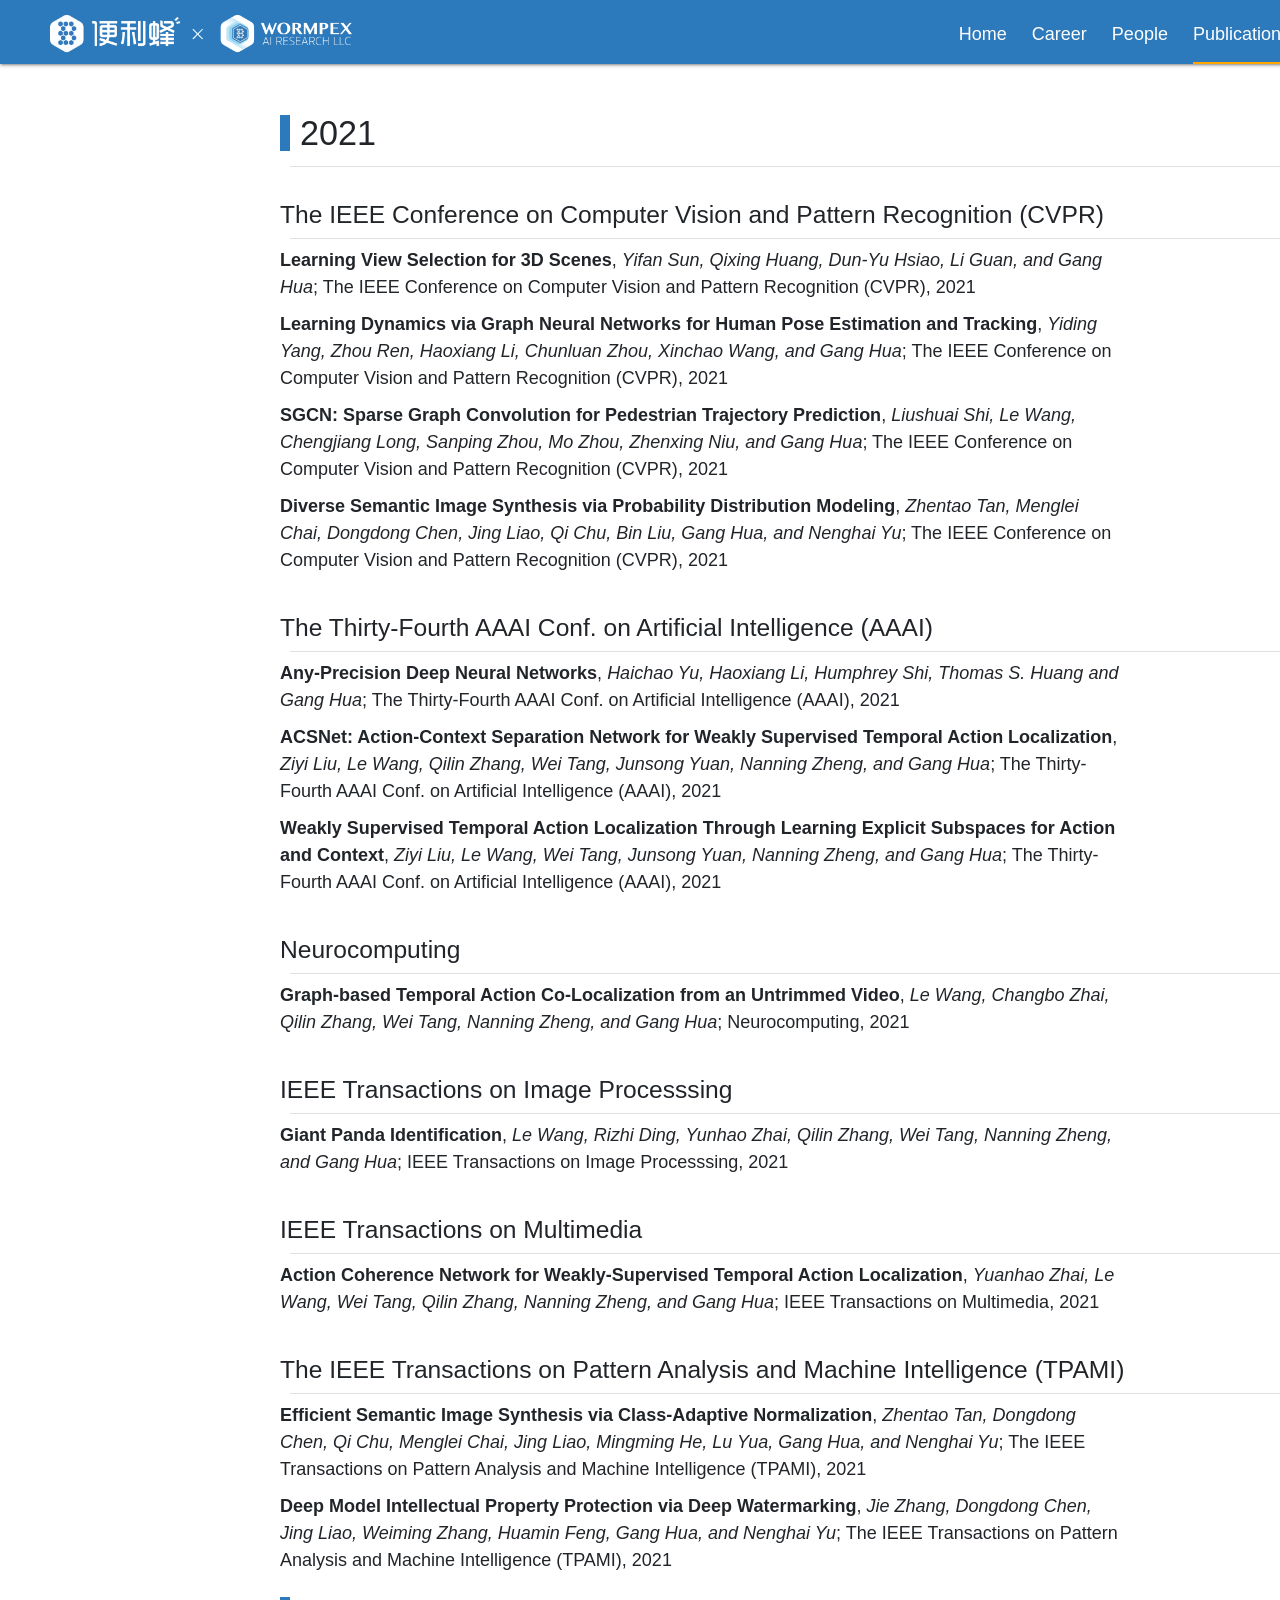
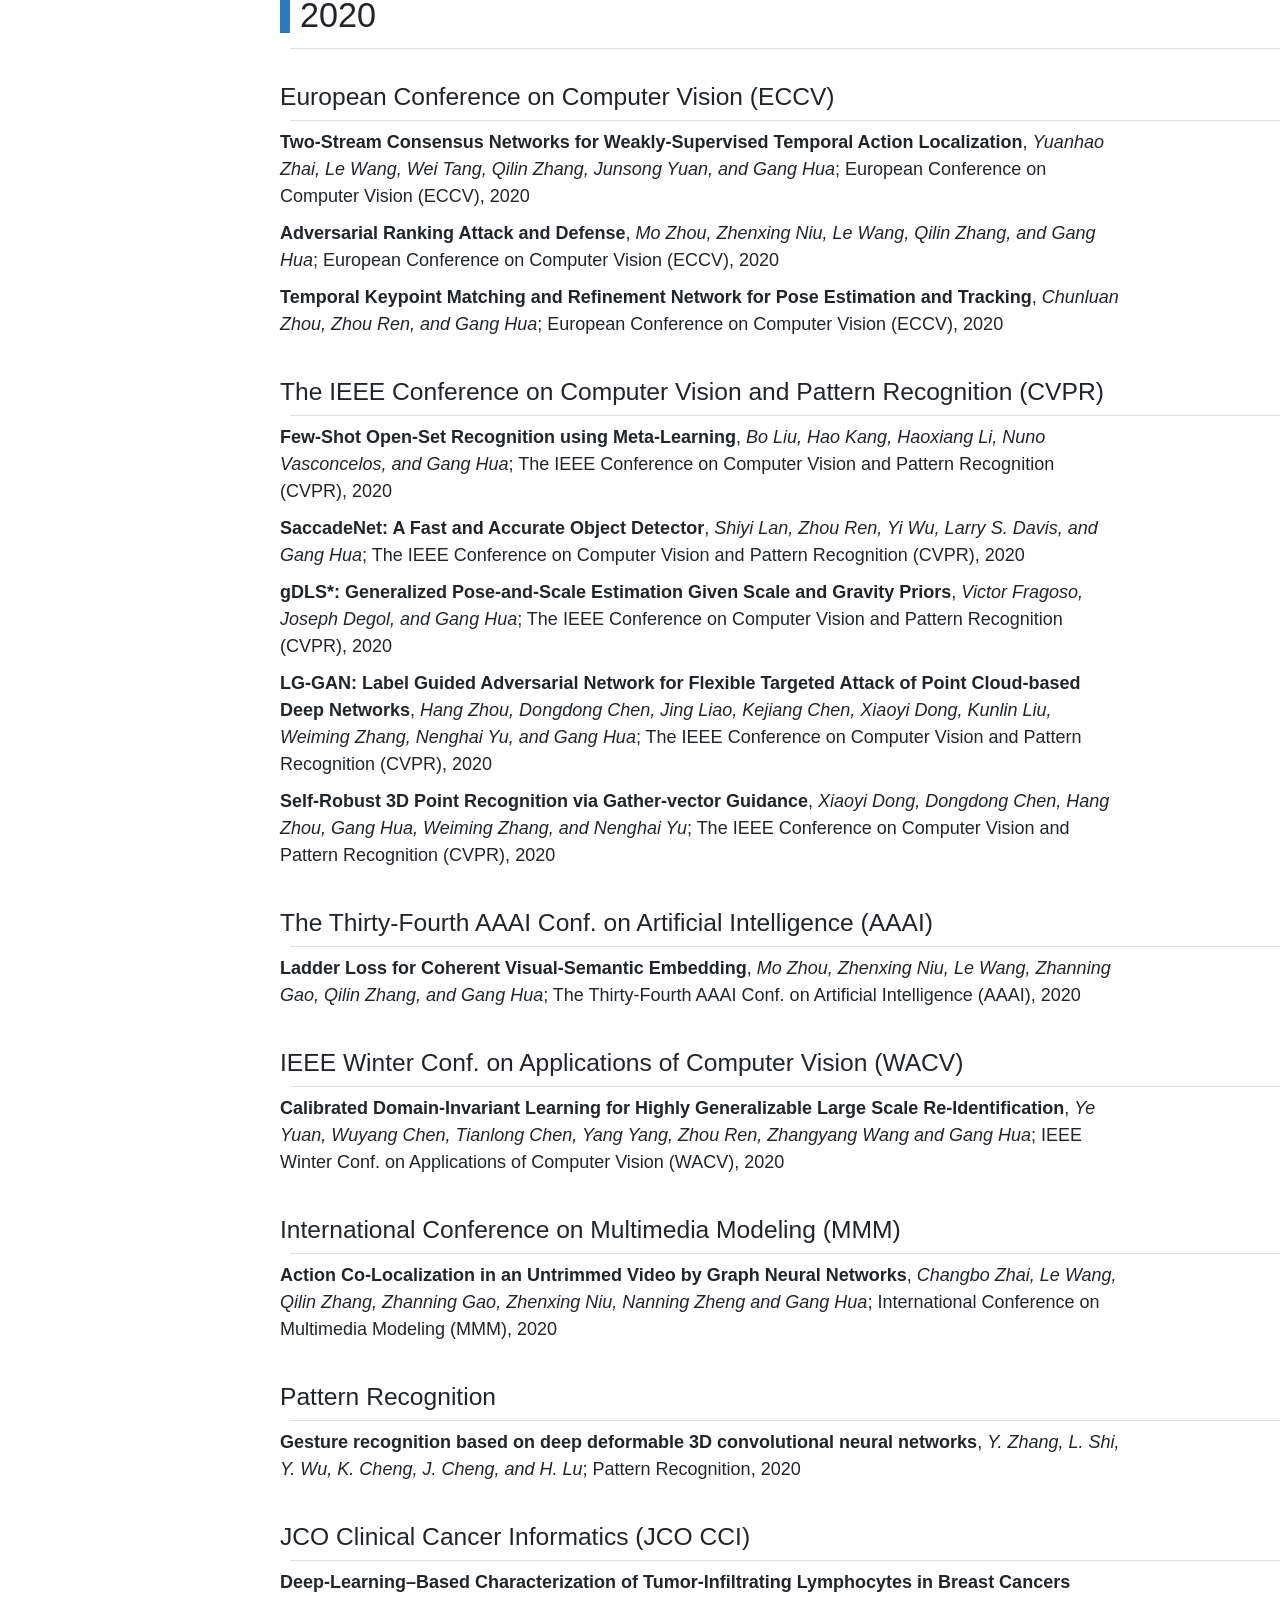
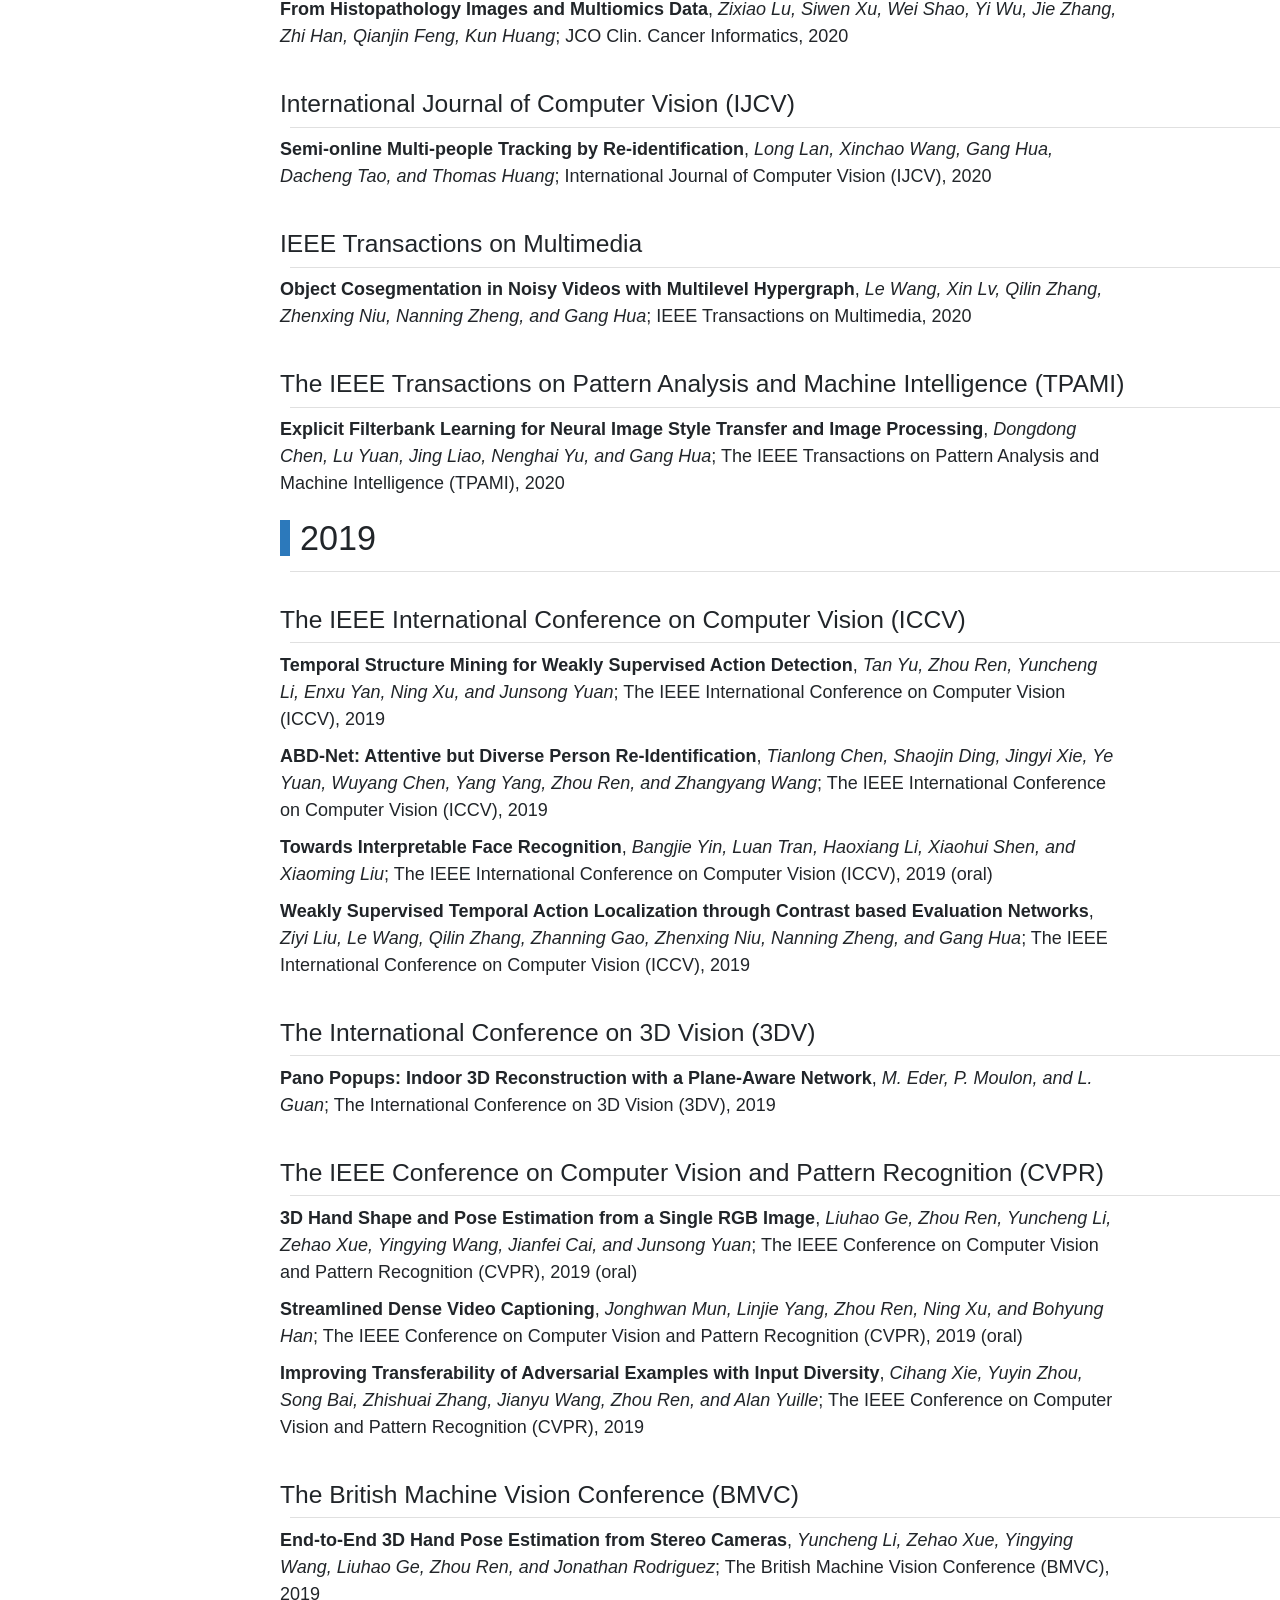
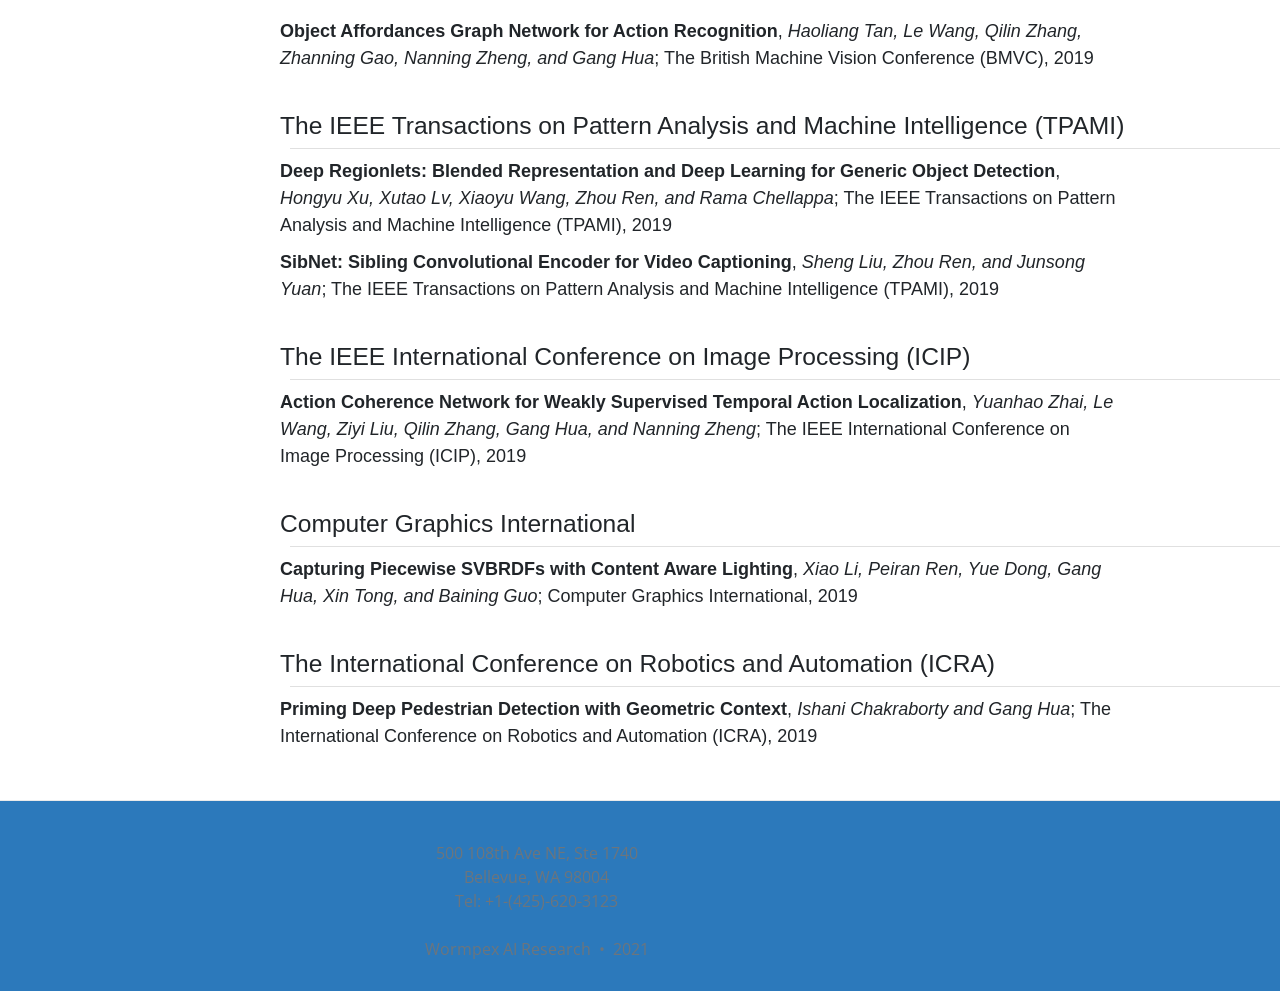
<file: publication/index.html>
<!DOCTYPE html>
<html lang="en">

  <head>
  <meta charset="utf-8" />
  <meta http-equiv="X-UA-Compatible" content="IE=edge">
  <meta name="viewport" content="width=device-width, initial-scale=1.0, maximum-scale=1.0, viewport-fit=cover">

  <title>Wormpex AI Research</title>

  <meta name="author" content="Wormpex AI Research" />

  

  


  
    
      
  <link rel="stylesheet" href="//maxcdn.bootstrapcdn.com/font-awesome/4.6.0/css/font-awesome.min.css" />


    
  

  
    
      <link rel="stylesheet" href="/css/bootstrap.min.css" />
    
      <link rel="stylesheet" href="/css/bootstrap-social.css" />
    
      <link rel="stylesheet" href="/css/main.css" />
    
      <link rel="stylesheet" href="/css/wair.css" />
    
      <link rel="stylesheet" href="//cdnjs.cloudflare.com/ajax/libs/font-awesome/4.7.0/css/font-awesome.min.css" />
    
      <link rel="stylesheet" href="//cdnjs.cloudflare.com/ajax/libs/materialize/1.0.0/css/materialize.min.css" />
    
  

  
    
      <link rel="stylesheet" href="//fonts.googleapis.com/css?family=Lora:400,700,400italic,700italic" />
    
      <link rel="stylesheet" href="//fonts.googleapis.com/css?family=Open+Sans:300italic,400italic,600italic,700italic,800italic,400,300,600,700,800" />
    
  

  

  

  

  

  

  
    
      <script src="/js/jquery-1.11.2.min.js"></script>
    
      <script src="/js/bootstrap.min.js"></script>
    
      <script src="/js/wair.js"></script>
    
      <script src="//cdnjs.cloudflare.com/ajax/libs/materialize/1.0.0/js/materialize.min.js"></script>
    
  

</head>


  <body>

    <nav class="topnav-bar">
  <div class="topnav-logo-container">
      <a href="https://tamedquadrapanda.github.io/"><img src="/img/long_logo1.webp"/></a>
  </div>
  <div class="topnav-menu-container">
        <a href="/">Home</a>
        <a href="/#career">Career</a>
        <a href="/#people">People</a>
        <a href="/publication" class='active'>Publications</a>
      </div>
</nav>

<!--<nav>-->
  <!--<div class="nav-wrapper topnav-bar">-->
    <!--<div class="topnav-logo-container">-->
      <!--<a href="https://tamedquadrapanda.github.io/"><img src="/img/long_logo1.webp"/></a>-->
    <!--</div>-->
    <!--<div class="topnav-menu-container">-->
      <!--<ul class="right hide-on-med-and-down">-->
        <!---->
          <!---->
          <!--<li><a href="/">Home</a></li>-->
          <!---->
        <!---->
          <!---->
          <!--<li><a href="/#career">Career</a></li>-->
          <!---->
        <!---->
          <!---->
          <!--<li><a href="/#people">People</a></li>-->
          <!---->
        <!---->
          <!---->
          <!--<li><a href="/publication" class='active'>Publications</a></li>-->
          <!---->
        <!---->
      <!--</ul>-->
    <!--</div>-->
  <!--</div>-->
<!--</nav>-->


    <div class="clear"></div>
<div class="publication"><div class="section-sep">
    <div class="section-sep-head"></div>
    <h4> 2021 </h4>
    <div class="sep-line"></div>
  </div>
  <div class="pub-items"><div class="section-sep">
      <h5> The IEEE Conference on Computer Vision and Pattern Recognition (CVPR) </h5>
      <div class="sep-line"></div>
    </div><div class="entry">
        <span class="title">Learning View Selection for 3D Scenes</span>,
        <span class="authors">Yifan Sun, Qixing Huang, Dun-Yu Hsiao, Li Guan, and Gang Hua</span>;
        <span class="venue">The IEEE Conference on Computer Vision and Pattern Recognition (CVPR)</span>,
        <span class="year">2021</span>
      </div><div class="entry">
        <span class="title">Learning Dynamics via Graph Neural Networks for Human Pose Estimation and Tracking</span>,
        <span class="authors">Yiding Yang, Zhou Ren, Haoxiang Li, Chunluan Zhou, Xinchao Wang, and Gang Hua</span>;
        <span class="venue">The IEEE Conference on Computer Vision and Pattern Recognition (CVPR)</span>,
        <span class="year">2021</span>
      </div><div class="entry">
        <span class="title">SGCN: Sparse Graph Convolution for Pedestrian Trajectory Prediction</span>,
        <span class="authors">Liushuai Shi, Le Wang, Chengjiang Long, Sanping Zhou, Mo Zhou, Zhenxing Niu, and Gang Hua</span>;
        <span class="venue">The IEEE Conference on Computer Vision and Pattern Recognition (CVPR)</span>,
        <span class="year">2021</span>
      </div><div class="entry">
        <span class="title">Diverse Semantic Image Synthesis via Probability Distribution Modeling</span>,
        <span class="authors">Zhentao Tan, Menglei Chai, Dongdong Chen, Jing Liao, Qi Chu, Bin Liu,  Gang Hua, and Nenghai Yu</span>;
        <span class="venue">The IEEE Conference on Computer Vision and Pattern Recognition (CVPR)</span>,
        <span class="year">2021</span>
      </div><div class="section-sep">
      <h5> The Thirty-Fourth AAAI Conf. on Artificial Intelligence (AAAI) </h5>
      <div class="sep-line"></div>
    </div><div class="entry">
        <span class="title">Any-Precision Deep Neural Networks</span>,
        <span class="authors">Haichao Yu, Haoxiang Li,  Humphrey Shi, Thomas S. Huang and Gang Hua</span>;
        <span class="venue">The Thirty-Fourth AAAI Conf. on Artificial Intelligence (AAAI)</span>,
        <span class="year">2021</span>
      </div><div class="entry">
        <span class="title">ACSNet: Action-Context Separation Network for Weakly Supervised Temporal Action Localization</span>,
        <span class="authors">Ziyi Liu, Le Wang, Qilin Zhang, Wei Tang, Junsong Yuan, Nanning Zheng, and Gang Hua</span>;
        <span class="venue">The Thirty-Fourth AAAI Conf. on Artificial Intelligence (AAAI)</span>,
        <span class="year">2021</span>
      </div><div class="entry">
        <span class="title">Weakly Supervised Temporal Action Localization Through Learning Explicit Subspaces for Action and Context</span>,
        <span class="authors">Ziyi Liu, Le Wang, Wei Tang, Junsong Yuan, Nanning Zheng, and Gang Hua</span>;
        <span class="venue">The Thirty-Fourth AAAI Conf. on Artificial Intelligence (AAAI)</span>,
        <span class="year">2021</span>
      </div><div class="section-sep">
      <h5> Neurocomputing </h5>
      <div class="sep-line"></div>
    </div><div class="entry">
        <span class="title">Graph-based Temporal Action Co-Localization from an Untrimmed Video</span>,
        <span class="authors">Le Wang, Changbo Zhai, Qilin Zhang, Wei Tang, Nanning Zheng, and Gang Hua</span>;
        <span class="venue">Neurocomputing</span>,
        <span class="year">2021</span>
      </div><div class="section-sep">
      <h5> IEEE Transactions on Image Processsing </h5>
      <div class="sep-line"></div>
    </div><div class="entry">
        <span class="title">Giant Panda Identification</span>,
        <span class="authors">Le Wang, Rizhi Ding, Yunhao Zhai, Qilin Zhang, Wei Tang, Nanning Zheng, and Gang Hua</span>;
        <span class="venue">IEEE Transactions on Image Processsing</span>,
        <span class="year">2021</span>
      </div><div class="section-sep">
      <h5> IEEE Transactions on Multimedia </h5>
      <div class="sep-line"></div>
    </div><div class="entry">
        <span class="title">Action Coherence Network for Weakly-Supervised Temporal Action Localization</span>,
        <span class="authors">Yuanhao Zhai, Le Wang, Wei Tang, Qilin Zhang, Nanning Zheng, and Gang Hua</span>;
        <span class="venue">IEEE Transactions on Multimedia</span>,
        <span class="year">2021</span>
      </div><div class="section-sep">
      <h5> The IEEE Transactions on Pattern Analysis and Machine Intelligence (TPAMI) </h5>
      <div class="sep-line"></div>
    </div><div class="entry">
        <span class="title">Efficient Semantic Image Synthesis via Class-Adaptive Normalization</span>,
        <span class="authors">Zhentao Tan, Dongdong Chen, Qi Chu, Menglei Chai, Jing Liao, Mingming He, Lu Yua, Gang Hua, and Nenghai Yu</span>;
        <span class="venue">The IEEE Transactions on Pattern Analysis and Machine Intelligence (TPAMI)</span>,
        <span class="year">2021</span>
      </div><div class="entry">
        <span class="title">Deep Model Intellectual Property Protection via Deep Watermarking</span>,
        <span class="authors">Jie Zhang, Dongdong Chen, Jing Liao, Weiming Zhang, Huamin Feng, Gang Hua, and Nenghai Yu</span>;
        <span class="venue">The IEEE Transactions on Pattern Analysis and Machine Intelligence (TPAMI)</span>,
        <span class="year">2021</span>
      </div></div><div class="section-sep">
    <div class="section-sep-head"></div>
    <h4> 2020 </h4>
    <div class="sep-line"></div>
  </div>
  <div class="pub-items"><div class="section-sep">
      <h5> European Conference on Computer Vision (ECCV) </h5>
      <div class="sep-line"></div>
    </div><div class="entry">
        <span class="title">Two-Stream Consensus Networks for Weakly-Supervised Temporal Action Localization</span>,
        <span class="authors">Yuanhao Zhai, Le Wang, Wei Tang, Qilin Zhang, Junsong Yuan, and Gang Hua</span>;
        <span class="venue">European Conference on Computer Vision (ECCV)</span>,
        <span class="year">2020</span>
      </div><div class="entry">
        <span class="title">Adversarial Ranking Attack and Defense</span>,
        <span class="authors">Mo Zhou, Zhenxing Niu, Le Wang, Qilin Zhang, and Gang Hua</span>;
        <span class="venue">European Conference on Computer Vision (ECCV)</span>,
        <span class="year">2020</span>
      </div><div class="entry">
        <span class="title">Temporal Keypoint Matching and Refinement Network for Pose Estimation and Tracking</span>,
        <span class="authors">Chunluan Zhou, Zhou Ren, and Gang Hua</span>;
        <span class="venue">European Conference on Computer Vision (ECCV)</span>,
        <span class="year">2020</span>
      </div><div class="section-sep">
      <h5> The IEEE Conference on Computer Vision and Pattern Recognition (CVPR) </h5>
      <div class="sep-line"></div>
    </div><div class="entry">
        <span class="title">Few-Shot Open-Set Recognition using Meta-Learning</span>,
        <span class="authors">Bo Liu, Hao Kang, Haoxiang Li, Nuno Vasconcelos, and Gang Hua</span>;
        <span class="venue">The IEEE Conference on Computer Vision and Pattern Recognition (CVPR)</span>,
        <span class="year">2020</span>
      </div><div class="entry">
        <span class="title">SaccadeNet: A Fast and Accurate Object Detector</span>,
        <span class="authors">Shiyi Lan, Zhou Ren, Yi Wu, Larry S. Davis, and Gang Hua</span>;
        <span class="venue">The IEEE Conference on Computer Vision and Pattern Recognition (CVPR)</span>,
        <span class="year">2020</span>
      </div><div class="entry">
        <span class="title">gDLS*: Generalized Pose-and-Scale Estimation Given Scale and Gravity Priors</span>,
        <span class="authors">Victor Fragoso, Joseph Degol, and Gang Hua</span>;
        <span class="venue">The IEEE Conference on Computer Vision and Pattern Recognition (CVPR)</span>,
        <span class="year">2020</span>
      </div><div class="entry">
        <span class="title">LG-GAN: Label Guided Adversarial Network for Flexible Targeted Attack of Point Cloud-based Deep Networks</span>,
        <span class="authors">Hang Zhou, Dongdong Chen, Jing Liao, Kejiang Chen, Xiaoyi Dong, Kunlin Liu, Weiming Zhang, Nenghai Yu, and Gang Hua</span>;
        <span class="venue">The IEEE Conference on Computer Vision and Pattern Recognition (CVPR)</span>,
        <span class="year">2020</span>
      </div><div class="entry">
        <span class="title">Self-Robust 3D Point Recognition via Gather-vector Guidance</span>,
        <span class="authors">Xiaoyi Dong, Dongdong Chen, Hang Zhou, Gang Hua, Weiming Zhang, and Nenghai Yu</span>;
        <span class="venue">The IEEE Conference on Computer Vision and Pattern Recognition (CVPR)</span>,
        <span class="year">2020</span>
      </div><div class="section-sep">
      <h5> The Thirty-Fourth AAAI Conf. on Artificial Intelligence (AAAI) </h5>
      <div class="sep-line"></div>
    </div><div class="entry">
        <span class="title">Ladder Loss for Coherent Visual-Semantic Embedding</span>,
        <span class="authors">Mo Zhou, Zhenxing Niu, Le Wang, Zhanning Gao, Qilin Zhang, and Gang Hua</span>;
        <span class="venue">The Thirty-Fourth AAAI Conf. on Artificial Intelligence (AAAI)</span>,
        <span class="year">2020</span>
      </div><div class="section-sep">
      <h5> IEEE Winter Conf. on Applications of Computer Vision (WACV) </h5>
      <div class="sep-line"></div>
    </div><div class="entry">
        <span class="title">Calibrated Domain-Invariant Learning for Highly Generalizable Large Scale Re-Identification</span>,
        <span class="authors">Ye Yuan, Wuyang Chen, Tianlong Chen, Yang Yang, Zhou Ren, Zhangyang Wang and Gang Hua</span>;
        <span class="venue">IEEE Winter Conf. on Applications of Computer Vision (WACV)</span>,
        <span class="year">2020</span>
      </div><div class="section-sep">
      <h5> International Conference on Multimedia Modeling (MMM) </h5>
      <div class="sep-line"></div>
    </div><div class="entry">
        <span class="title">Action Co-Localization in an Untrimmed Video by Graph Neural Networks</span>,
        <span class="authors">Changbo Zhai, Le Wang, Qilin Zhang, Zhanning Gao, Zhenxing Niu, Nanning Zheng and Gang Hua</span>;
        <span class="venue">International Conference on Multimedia Modeling (MMM)</span>,
        <span class="year">2020</span>
      </div><div class="section-sep">
      <h5> Pattern Recognition </h5>
      <div class="sep-line"></div>
    </div><div class="entry">
        <span class="title">Gesture recognition based on deep deformable 3D convolutional neural networks</span>,
        <span class="authors">Y. Zhang, L. Shi, Y. Wu, K. Cheng, J. Cheng, and H. Lu</span>;
        <span class="venue">Pattern Recognition</span>,
        <span class="year">2020</span>
      </div><div class="section-sep">
      <h5> JCO Clinical Cancer Informatics (JCO CCI) </h5>
      <div class="sep-line"></div>
    </div><div class="entry">
        <span class="title">Deep-Learning–Based Characterization of Tumor-Infiltrating Lymphocytes in Breast Cancers From Histopathology Images and Multiomics Data</span>,
        <span class="authors">Zixiao Lu, Siwen Xu, Wei Shao, Yi Wu, Jie Zhang, Zhi Han, Qianjin Feng, Kun Huang</span>;
        <span class="venue">JCO Clin. Cancer Informatics</span>,
        <span class="year">2020</span>
      </div><div class="section-sep">
      <h5> International Journal of Computer Vision (IJCV) </h5>
      <div class="sep-line"></div>
    </div><div class="entry">
        <span class="title">Semi-online Multi-people Tracking by Re-identification</span>,
        <span class="authors">Long Lan, Xinchao Wang, Gang Hua, Dacheng Tao, and Thomas Huang</span>;
        <span class="venue">International Journal of Computer Vision (IJCV)</span>,
        <span class="year">2020</span>
      </div><div class="section-sep">
      <h5> IEEE Transactions on Multimedia </h5>
      <div class="sep-line"></div>
    </div><div class="entry">
        <span class="title">Object Cosegmentation in Noisy Videos with Multilevel Hypergraph</span>,
        <span class="authors">Le Wang, Xin Lv, Qilin Zhang, Zhenxing Niu, Nanning Zheng, and Gang Hua</span>;
        <span class="venue">IEEE Transactions on Multimedia</span>,
        <span class="year">2020</span>
      </div><div class="section-sep">
      <h5> The IEEE Transactions on Pattern Analysis and Machine Intelligence (TPAMI) </h5>
      <div class="sep-line"></div>
    </div><div class="entry">
        <span class="title">Explicit Filterbank Learning for Neural Image Style Transfer and Image Processing</span>,
        <span class="authors">Dongdong Chen, Lu Yuan, Jing Liao, Nenghai Yu, and Gang Hua</span>;
        <span class="venue">The IEEE Transactions on Pattern Analysis and Machine Intelligence (TPAMI)</span>,
        <span class="year">2020</span>
      </div></div><div class="section-sep">
    <div class="section-sep-head"></div>
    <h4> 2019 </h4>
    <div class="sep-line"></div>
  </div>
  <div class="pub-items"><div class="section-sep">
      <h5> The IEEE International Conference on Computer Vision (ICCV) </h5>
      <div class="sep-line"></div>
    </div><div class="entry">
        <span class="title">Temporal Structure Mining for Weakly Supervised Action Detection</span>,
        <span class="authors">Tan Yu, Zhou Ren, Yuncheng Li, Enxu Yan, Ning Xu, and Junsong Yuan</span>;
        <span class="venue">The IEEE International Conference on Computer Vision (ICCV)</span>,
        <span class="year">2019</span>
      </div><div class="entry">
        <span class="title">ABD-Net: Attentive but Diverse Person Re-Identification</span>,
        <span class="authors">Tianlong Chen, Shaojin Ding, Jingyi Xie, Ye Yuan, Wuyang Chen, Yang Yang, Zhou Ren, and Zhangyang Wang</span>;
        <span class="venue">The IEEE International Conference on Computer Vision (ICCV)</span>,
        <span class="year">2019</span>
      </div><div class="entry">
        <span class="title">Towards Interpretable Face Recognition</span>,
        <span class="authors">Bangjie Yin, Luan Tran, Haoxiang Li, Xiaohui Shen, and Xiaoming Liu</span>;
        <span class="venue">The IEEE International Conference on Computer Vision (ICCV)</span>,
        <span class="year">2019 (oral)</span>
      </div><div class="entry">
        <span class="title">Weakly Supervised Temporal Action Localization through Contrast based Evaluation Networks</span>,
        <span class="authors">Ziyi Liu, Le Wang, Qilin Zhang, Zhanning Gao, Zhenxing Niu, Nanning Zheng, and Gang Hua</span>;
        <span class="venue">The IEEE International Conference on Computer Vision (ICCV)</span>,
        <span class="year">2019</span>
      </div><div class="section-sep">
      <h5> The International Conference on 3D Vision (3DV) </h5>
      <div class="sep-line"></div>
    </div><div class="entry">
        <span class="title">Pano Popups: Indoor 3D Reconstruction with a Plane-Aware Network</span>,
        <span class="authors">M. Eder, P. Moulon, and L. Guan</span>;
        <span class="venue">The International Conference on 3D Vision (3DV)</span>,
        <span class="year">2019</span>
      </div><div class="section-sep">
      <h5> The IEEE Conference on Computer Vision and Pattern Recognition (CVPR) </h5>
      <div class="sep-line"></div>
    </div><div class="entry">
        <span class="title">3D Hand Shape and Pose Estimation from a Single RGB Image</span>,
        <span class="authors">Liuhao Ge, Zhou Ren, Yuncheng Li, Zehao Xue, Yingying Wang, Jianfei Cai, and Junsong Yuan</span>;
        <span class="venue">The IEEE Conference on Computer Vision and Pattern Recognition (CVPR)</span>,
        <span class="year">2019 (oral)</span>
      </div><div class="entry">
        <span class="title">Streamlined Dense Video Captioning</span>,
        <span class="authors">Jonghwan Mun, Linjie Yang, Zhou Ren, Ning Xu, and Bohyung Han</span>;
        <span class="venue">The IEEE Conference on Computer Vision and Pattern Recognition (CVPR)</span>,
        <span class="year">2019 (oral)</span>
      </div><div class="entry">
        <span class="title">Improving Transferability of Adversarial Examples with Input Diversity</span>,
        <span class="authors">Cihang Xie, Yuyin Zhou, Song Bai, Zhishuai Zhang, Jianyu Wang, Zhou Ren, and Alan Yuille</span>;
        <span class="venue">The IEEE Conference on Computer Vision and Pattern Recognition (CVPR)</span>,
        <span class="year">2019</span>
      </div><div class="section-sep">
      <h5> The British Machine Vision Conference (BMVC) </h5>
      <div class="sep-line"></div>
    </div><div class="entry">
        <span class="title">End-to-End 3D Hand Pose Estimation from Stereo Cameras</span>,
        <span class="authors">Yuncheng Li, Zehao Xue, Yingying Wang, Liuhao Ge, Zhou Ren, and Jonathan Rodriguez</span>;
        <span class="venue">The British Machine Vision Conference (BMVC)</span>,
        <span class="year">2019</span>
      </div><div class="entry">
        <span class="title">Object Affordances Graph Network for Action Recognition</span>,
        <span class="authors">Haoliang Tan, Le Wang, Qilin Zhang, Zhanning Gao, Nanning Zheng, and Gang Hua</span>;
        <span class="venue">The British Machine Vision Conference (BMVC)</span>,
        <span class="year">2019</span>
      </div><div class="section-sep">
      <h5> The IEEE Transactions on Pattern Analysis and Machine Intelligence (TPAMI) </h5>
      <div class="sep-line"></div>
    </div><div class="entry">
        <span class="title">Deep Regionlets: Blended Representation and Deep Learning for Generic Object Detection</span>,
        <span class="authors">Hongyu Xu, Xutao Lv, Xiaoyu Wang, Zhou Ren, and Rama Chellappa</span>;
        <span class="venue">The IEEE Transactions on Pattern Analysis and Machine Intelligence (TPAMI)</span>,
        <span class="year">2019</span>
      </div><div class="entry">
        <span class="title">SibNet: Sibling Convolutional Encoder for Video Captioning</span>,
        <span class="authors">Sheng Liu, Zhou Ren, and Junsong Yuan</span>;
        <span class="venue">The IEEE Transactions on Pattern Analysis and Machine Intelligence (TPAMI)</span>,
        <span class="year">2019</span>
      </div><div class="section-sep">
      <h5> The IEEE International Conference on Image Processing (ICIP) </h5>
      <div class="sep-line"></div>
    </div><div class="entry">
        <span class="title">Action Coherence Network for Weakly Supervised Temporal Action Localization</span>,
        <span class="authors">Yuanhao Zhai, Le Wang, Ziyi Liu, Qilin Zhang, Gang Hua, and Nanning Zheng</span>;
        <span class="venue">The IEEE International Conference on Image Processing (ICIP)</span>,
        <span class="year">2019</span>
      </div><div class="section-sep">
      <h5> Computer Graphics International </h5>
      <div class="sep-line"></div>
    </div><div class="entry">
        <span class="title">Capturing Piecewise SVBRDFs with Content Aware Lighting</span>,
        <span class="authors">Xiao Li, Peiran Ren, Yue Dong, Gang Hua, Xin Tong, and Baining Guo</span>;
        <span class="venue">Computer Graphics International</span>,
        <span class="year">2019</span>
      </div><div class="section-sep">
      <h5> The International Conference on Robotics and Automation (ICRA) </h5>
      <div class="sep-line"></div>
    </div><div class="entry">
        <span class="title">Priming Deep Pedestrian Detection with Geometric Context</span>,
        <span class="authors">Ishani Chakraborty and Gang Hua</span>;
        <span class="venue">The International Conference on Robotics and Automation (ICRA)</span>,
        <span class="year">2019</span>
      </div></div></div>



    <footer>
  <div class="container beautiful-jekyll-footer">
    <div class="row">
      <div class="col-lg-8 col-lg-offset-2 col-md-10 col-md-offset-1">
        <ul class="list-inline text-center footer-links"></ul>
      <p class="copyright text-muted">
        500 108th Ave NE, Ste 1740<br>
        Bellevue, WA 98004
        <br>
        Tel: +1-(425)-620-3123
        <br>
        <br>
      Wormpex AI Research
      &nbsp;&bull;&nbsp;
      2021

      

      
      </p>
      </div>
    </div>
  </div>
</footer>

  
  </body>
</html>
</file>
<file: css/main.css>
@import url("pygment_highlights.css");

/* --- General --- */

body {
  font-family: 'Lora', 'Times New Roman', serif;
  font-size: 18px;
  color: #404040;
  position: relative;
  background-color: #FFFFFF;
  
}
p {
  line-height: 1.5;
  margin: 30px 0;
}
h1,h2,h3,h4,h5,h6 {
  font-family: 'Open Sans', 'Helvetica Neue', Helvetica, Arial, sans-serif;
  font-weight: 800;
}
a {
  color: #008AFF;
}
a:hover,
a:focus {
  color: #0085A1;
}
blockquote {
  color: #808080;
  font-style: italic;
}
blockquote p:first-child {
  margin-top: 0;
}
hr.small {
  max-width: 100px;
  margin: 15px auto;
  border-width: 4px;
  border-color: inherit;
  border-radius: 3px;
}

.main-content {
  padding-top: 80px;
}
/*@media only screen and (min-width: 768px) {*/
  /*.main-content {*/
    /*padding-top: 130px;*/
  /*}*/
/*}*/

.main-explain-area {
  font-family: 'Open Sans', 'Helvetica Neue', Helvetica, Arial, sans-serif;
  padding: 15px inherit;
}

.hideme {
  display: none;
}

::-moz-selection {
  color: white;
  text-shadow: none;
  background-color: #0085A1;
}
::selection {
  color: white;
  text-shadow: none;
  background-color: #0085A1;
}
img::selection {
  color: white;
  background: transparent;
}
img::-moz-selection {
  color: white;
  background: transparent;
}

img {
  max-width: 100%;
}

.disqus-comments {
  margin-top: 30px;
}

@media only screen and (min-width: 768px) {
  .disqus-comments {
    margin-top: 40px;
  }
}

.linked-section {
  padding-top: 60px;
  margin-top: -25px;
}

/* --- Navbar --- */

.navbar {
  border-radius: 0px;
}
.navbar-header {
  height: 80px;
}

.navbar-custom {
  height: 80px;
  background-color: #2C79BB;
  border-bottom: 0px solid #EAEAEA;
  padding: auto 0px;
  font-family: 'Open Sans', 'Helvetica Neue', Helvetica, Arial, sans-serif;
  
}

.navbar-custom .nav {
  padding-right: 100px;
}

.navbar-custom .nav li a {
  text-transform: uppercase;
  font-size: 18px;
  letter-spacing: 1px;
}

.navbar-custom .navbar-brand,
/*.navbar-custom .nav li a {*/
  /*font-weight: 800;*/
  /*color: #F8F8F8;*/
  /*padding: 15px 40px;*/
/*}*/

.navbar-custom .navbar-brand:hover,
.navbar-custom .navbar-brand:focus ,
.navbar-custom .nav li a:hover,
.navbar-custom .nav li a:focus {
  /*color: #0085A1;*/
}

.navbar-custom .navbar-brand-logo {
  padding-top: auto;
  padding-bottom: auto;
  -webkit-transition: padding .5s ease-in-out;
  -moz-transition: padding .5s ease-in-out;
  transition: padding .5s ease-in-out;
}
.navbar-custom .navbar-brand-logo img {
  height: 60px;
  -webkit-transition: height .5s ease-in-out;
  -moz-transition: height .5s ease-in-out;
  transition: height .5s ease-in-out;
}
/*.navbar-custom.top-nav-short .navbar-brand-logo {*/
  /*padding-top: 5px;*/
/*}*/
/*.navbar-custom.top-nav-short .navbar-brand-logo img {*/
  /*height: 40px;*/
/*}*/

/*@media only screen and (min-width: 768px) {*/
  /*.navbar-custom {*/
    /*padding: 10px 0;*/
    /*margin: 0px 0px;*/
    /*-webkit-transition: background .5s ease-in-out,padding .5s ease-in-out;*/
    /*-moz-transition: background .5s ease-in-out,padding .5s ease-in-out;*/
    /*transition: background .5s ease-in-out,padding .5s ease-in-out;*/
  /*}*/

  /*.navbar-custom.top-nav-short {*/
    /*padding: 0;*/
  /*}*/
/*}*/

.navbar-custom .avatar-container {
  position: absolute;
  left: 50%;
  width: 50px;
  margin-top: -25px;
}
.navbar-custom .avatar-container .avatar-img-border {
  width: 100%;
  border-radius: 50%;
  margin-left: -50%;
  display: inline-block;
  box-shadow: 0 0 8px rgba(0, 0, 0, .8);
  -webkit-box-shadow: 0 0 5px rgba(0, 0, 0, .8);
  -moz-box-shadow: 0 0 8px rgba(0, 0, 0, .8);
}
.navbar-custom .avatar-container .avatar-img {
  width: 100%;
  border-radius: 50%;
  display: block;
}

.navbar-custom.top-nav-expanded .avatar-container {
  display: none;
}

/*@media only screen and (min-width: 768px) {*/
  /*.navbar-custom .avatar-container {*/
    /*width: 100px;*/
    /*margin-top: -50px;*/
  /*}*/

  /*.navbar-custom .avatar-container .avatar-img-border {*/
    /*width: 100%;*/
    /*box-shadow: 1px 1px 2px rgba(0, 0, 0, .8);*/
    /*-webkit-box-shadow: 1px 1px 2px rgba(0, 0, 0, .8);*/
    /*-moz-box-shadow: 1px 1px 2px rgba(0, 0, 0, .8);*/
  /*}*/

  /*.navbar-custom .avatar-container .avatar-img {*/
    /*width: 100%;*/
  /*}*/
/*}*/

/* Multi-level navigation links */
.navbar-custom .nav .navlinks-container {
  position: relative;
}
.navbar-custom .nav .navlinks-parent:after {
  content: " \25BC";
}
.navbar-custom .nav .navlinks-children {
  width: 100%;
  display: none;
  word-break: break-word;
}
.navbar-custom .nav .navlinks-container .navlinks-children a {
  display: block;
  padding: 10px;
  padding-left: 30px;
  background-color: #F5F5F5;
  text-decoration: none !important;
  border-width: 0 1px 1px 1px;
  font-weight: normal;
}
/*@media only screen and (max-width: 767px) {*/
  /*.navbar-custom .nav .navlinks-container.show-children {*/
    /*background: rgba(0, 0, 0, 0.2);*/
  /*}*/
  /*.navbar-custom .nav .navlinks-container.show-children .navlinks-children {*/
    /*display: block;*/
  /*}*/
/*}*/
/*@media only screen and (min-width: 768px) {*/
  /*.navbar-custom .nav .navlinks-container {*/
    /*text-align: center;*/
  /*}*/
  /*.navbar-custom .nav .navlinks-container:hover {*/
    /*background: rgba(0, 0, 0, 0.1);*/
  /*}*/
  /*.navbar-custom .nav .navlinks-container:hover .navlinks-children {*/
    /*display: block;*/
  /*}*/
  /*.navbar-custom .nav .navlinks-children {*/
    /*position: absolute;*/
  /*}*/
  /*.navbar-custom .nav .navlinks-container .navlinks-children a {*/
    /*padding-left: 10px;*/
    /*border: 1px solid #eaeaea;*/
    /*border-width: 0 1px 1px;*/
  /*}*/
/*}*/

/* --- Footer --- */

footer {
  padding: 10px 0;
  border-top: 1px #EAEAEA solid;
  margin-top: 10px;
  font-size: 14px;
  background-color: #2C79BB;
  
}

footer p.text-muted {
  color: #F8F8F8;
}

footer a {
  color: #404040;
}

footer .list-inline {
  margin: 0;
  padding: 0;
}
footer .copyright {
  font-family: 'Open Sans', 'Helvetica Neue', Helvetica, Arial, sans-serif;
  text-align: center;
  font-size: 16px;
  margin-bottom: 0;
}
footer .theme-by {
  text-align: center;
  margin: 10px 0 0;
}

/*@media only screen and (min-width: 768px) {*/
  /*footer {*/
    /*padding: 50px 0;*/
  /*}*/
  /*footer .footer-links {*/
    /*font-size: 18px;*/
  /*}*/
  /*footer .copyright {*/
    /*font-size: 16px;*/
  /*}*/
/*}*/

/* --- Post and page headers --- */

.intro-header {
  margin: 80px 0 20px;
  position: relative;
}
.intro-header.big-img {
  background: no-repeat center center;
  -webkit-background-size: cover;
  -moz-background-size: cover;
  background-size: cover;
  -o-background-size: cover;
  margin-top: 51px; /* The small navbar is 50px tall + 1px border */
  margin-bottom: 35px;
}
.intro-header.big-img .big-img-transition {
  position: absolute;
  width: 100%;
  height: 100%;
  opacity: 0;
  background: no-repeat center center;
  -webkit-background-size: cover;
  -moz-background-size: cover;
  background-size: cover;
  -o-background-size: cover;
  -webkit-transition: opacity 1s linear;
  -moz-transition: opacity 1s linear;
  transition: opacity 1s linear;
}
.intro-header .page-heading {
  text-align: center;
}
.intro-header.big-img .page-heading,
.intro-header.big-img .post-heading {
  padding: 100px 0;
  color: #FFF;
  text-shadow: 1px 1px 3px #000;
}
.intro-header .page-heading h1 {
  margin-top: 0;
  font-size: 50px;
}
.intro-header .post-heading h1 {
  margin-top: 0;
  font-size: 35px;
}
.intro-header .page-heading .page-subheading,
.intro-header .post-heading .post-subheading {
  font-size: 27px;
  line-height: 1.1;
  display: block;
  font-family: 'Open Sans', 'Helvetica Neue', Helvetica, Arial, sans-serif;
  font-weight: 300;
  margin: 10px 0 0;
}
.intro-header .post-heading .post-subheading {
  margin-bottom: 20px;
}
.intro-header.big-img .page-heading .page-subheading,
.intro-header.big-img .post-heading .post-subheading {
  font-weight: 400;
}
.intro-header.big-img .page-heading hr {
  box-shadow: 1px 1px 3px #000;
  -webkit-box-shadow: 1px 1px 3px #000;
  -moz-box-shadow: 1px 1px 3px #000;
}
.intro-header.big-img .post-heading .post-meta {
  color: #EEE;
}
.intro-header.big-img .img-desc {
  background: rgba(30, 30, 30, 0.6);
  position: absolute;
  padding: 5px 10px;
  font-size: 11px;
  color: #EEE;
  font-family: 'Open Sans', 'Helvetica Neue', Helvetica, Arial, sans-serif;
  right: 0;
  bottom: 0;
  display: none;
}
@media only screen and (min-width: 768px) {
  .intro-header {
    margin-top: 130px;
  }
  .intro-header.big-img {
    margin-top: 91px; /* Full navbar is small navbar + 20px padding on each side when expanded */
  }
  .intro-header.big-img .page-heading,
  .intro-header.big-img .post-heading {
    padding: 150px 0;
  }
  .intro-header .page-heading h1 {
    font-size: 80px;
  }
  .intro-header .post-heading h1 {
    font-size: 50px;
  }
  .intro-header.big-img .img-desc {
    font-size: 14px;
  }
}

.header-section.has-img .no-img {
  margin-top: 0;
  background-color: #FCFCFC;
  margin: 0 0 40px;
  padding: 20px 0;
  box-shadow: 0 0 5px #AAA;
}
/* Many phones are 320 or 360px, so make sure images are a proper aspect ratio in those cases */
.header-section.has-img .intro-header.no-img {
  display: none;
}
@media only screen and (max-width: 365px) {
  .header-section.has-img .intro-header.no-img {
    display: block;
  }
  .intro-header.big-img {
    width: 100%;
    height: 220px;
  }
  .intro-header.big-img .page-heading,
  .intro-header.big-img .post-heading {
    display: none;
  }
  .header-section.has-img .big-img {
    margin-bottom: 0;
  }
}
@media only screen and (max-width: 325px) {
  .intro-header.big-img {
    height: 200px;
  }
}

.caption {
  text-align: center;
  font-size: 14px;
  padding: 10px;
  font-style: italic;
  margin: 0;
  display: block;
  border-bottom-right-radius: 5px;
  border-bottom-left-radius: 5px;
}

#header-gh-btns {
  margin-bottom: 15px;
}
@media only screen and (max-width: 500px) {
  #header-gh-btns > iframe {
    display: block;
    margin-bottom: 5px;
  }
}

/* --- Pager --- */

.pager li a {
  font-family: 'Open Sans', 'Helvetica Neue', Helvetica, Arial, sans-serif;
  text-transform: uppercase;
  font-size: 14px;
  font-weight: 800;
  letter-spacing: 1px;
  padding: 10px 5px;
  background-color: #FFF;
  border-radius: 0;
  color: #404040;
}
@media only screen and (min-width: 768px) {
  .pager li a {
    padding: 15px 25px;
  }
}
.pager li a:hover,
.pager li a:focus {
  color: #FFF;
  border: 1px solid #0085A1;
  background-color: #0085A1;
}

.pager {
  margin: 10px 0 0;
}

.pager.blog-pager {
  margin-top: 0;
}

@media only screen and (min-width: 768px) {
  .pager.blog-pager {
    margin-top: 10px;
  }
}

/* --- Tables --- */

table {
  padding: 0;
}
table tr {
  border-top: 1px solid #cccccc;
  background-color: #ffffff;
  margin: 0;
  padding: 0;
}
table tr:nth-child(2n) {
  background-color: #f8f8f8;
}
table tr th {
  font-weight: bold;
  border: 1px solid #cccccc;
  text-align: left;
  margin: 0;
  padding: 6px 13px;
}
table tr td {
  border: 1px solid #cccccc;
  text-align: left;
  margin: 0;
  padding: 6px 13px;
}
table tr th :first-child,
table tr td :first-child {
  margin-top: 0;
}
table tr th :last-child,
table tr td :last-child {
  margin-bottom: 0;
}

/* --- Code blocks --- */

pre {
  font-size: 16px;
  line-height: 1.5em;
}
.highlight pre {
  border: none;
  background: none;
  margin: 0;
}
.highlight > pre {
  background-image: linear-gradient(
    rgba(0,0,0,0.06), rgba(0,0,0,0.06) 1.5em, rgba(0,0,0,0.03) 1.5em, rgba(0,0,0,0.03) 3em);
  background-size: auto 3em;
  background-position-y: 10px;
  border: 1px solid rgba(0,0,0,0.1);
  border-left: 7px solid #444;
}
.highlight > pre:not([class~="highlight"]) { /* code block with line number */
  padding: 0;
}
.highlight table, .highlight tr, .highlight td { /* to be removed after fixing table styles */
  border: none;
  background: none;
  padding: 0;
  margin: 0;
}
.highlight pre.lineno {
  color: rgba(0,0,0,0.3);
  border-radius: 0;
  border-right: 2px solid #444;
}

/* Make line numbers unselectable: excludes line numbers from copy-paste user ops */
.lineno {
  -webkit-user-select: none;
     -moz-user-select: none;
      -ms-user-select: none;
          user-select: none;
}
.lineno::selection, .lineno::-moz-selection {
  background: none;
}

/* --- Social media sharing section --- */

#social-share-section {
  margin-bottom: 30px;
}

/* --- Notification boxes --- */
.box-note, .box-warning, .box-error, .box-success {
  padding: 15px 15px 15px 10px;
  margin: 20px 20px 20px 5px;
  border: 1px solid #eee;
  border-left-width: 5px;
  border-radius: 5px 3px 3px 5px;
}

.box-note {
  background-color: #eee;
  border-left-color: #2980b9;
}

.box-warning {
  background-color: #fdf5d4;
  border-left-color: #f1c40f;
}

.box-error {
  background-color: #f4dddb;
  border-left-color: #c0392b;
}

.box-success {
  background-color: #98FB98;
  border-left-color: #3CB371;
}

/* Fix table border github gist snippets */

.gist, .gist-file table tr {
  border: unset;
}

.gist, .gist-file table tr td {
  border: unset;
}

/* Fix .navbar-toggle */

.navbar-default button.navbar-toggle:focus,
.navbar-default button.navbar-toggle:hover {
  background-color: initial;
}

.navbar-default button.navbar-toggle[aria-expanded="true"] {
  background-color: rgba(0, 0, 0, 0.2);
}

/* Tags page */

.tag-btn {
  margin: 5px;
}

#full-tags-list {
  font-family: 'Open Sans', 'Helvetica Neue', Helvetica, Arial, sans-serif;
}

#full-tags-list .tag-entry {
  margin: 0 0 15px 25px;
}

#full-tags-list .tag-entry a {
  font-size: 20px;
}

#full-tags-list .tag-entry .entry-date {
  color: #808080;
  font-style: italic;
  font-size: 16px;
}
</file>
<file: css/wair.css>
/* Global ---------------------------------------------------------- */

body {
  min-width: 1400px;
  margin: 0;
  font-family: "Lato", -apple-system, BlinkMacSystemFont, "Segoe UI", Roboto, "Helvetica Neue", Arial, "Noto Sans", sans-serif, "Apple Color Emoji", "Segoe UI Emoji", "Segoe UI Symbol", "Noto Color Emoji";
  font-size: 1.2rem;
  font-weight: 400;
  line-height: 1.5;
  color: #212529;
  background-color: #fff;
}

h1, h2, h3, h4, h5, h6,
.h1, .h2, .h3, .h4, .h5, .h6 {
  margin-bottom: 0.5rem;
  font-family: "Montserrat", -apple-system, BlinkMacSystemFont, "Segoe UI", Roboto, "Helvetica Neue", Arial, "Noto Sans", sans-serif, "Apple Color Emoji", "Segoe UI Emoji", "Segoe UI Symbol", "Noto Color Emoji";
  font-weight: 700;
  line-height: 1.2;
}

h1, .h1 {
  font-size: 2.5rem;
}

h2, .h2 {
  font-size: 2rem;
}

h3, .h3 {
  font-size: 1.75rem;
}

h4, .h4 {
  font-size: 1.5rem;
}

h5, .h5 {
  font-size: 1.25rem;
}

h6, .h6 {
  font-size: 1rem;
}

/* Top Navigation ---------------------------------------------------------- */
.topnav-bar {
  background-color: #2C79BB;
}
.topnav-logo-container {
  float: left;
  padding-top: auto;
  padding-bottom: auto;
  -webkit-transition: padding .5s ease-in-out;
  -moz-transition: padding .5s ease-in-out;
  transition: padding .5s ease-in-out;
}
.topnav-logo-container img {
  padding-left: 50px;
  padding-top: 2px;
  height: 40px;
  -webkit-transition: height .5s ease-in-out;
  -moz-transition: height .5s ease-in-out;
  transition: height .5s ease-in-out;
}

.topnav-menu-container {
  margin-top: 2px;
  margin-right: 100px;
  float: right;
}

.topnav-menu-container a {
  margin: auto 10px;
  padding-bottom: 18px;
}

.topnav-menu-container a:hover {
  color: #f2f2f2;
  text-decoration: none;
  border-bottom: 2px solid white;
}

.topnav-menu-container a.active {
  color: white;
  border-bottom: 2px solid orange;
}

/* Shared ---------------------------------------------------------- */

.clear {
  display: block;
  width: 100%;
  height: 1px;
}

.container {
  width: 100%;
  padding: 0px;
  margin: 0px;
}

.photoshow {
  display: block;
  margin: 0px;
  padding: 0px;
  width: 100%;
  background-image: url("/img/groupphoto_highres.jpeg");
  height: 200px;
}

.intro {
  margin-top: 60px;
  margin-left: auto;
  margin-right: auto;
  padding: 0px;
  width: 60%;
}

.details {
  display: block;
  margin-top: 50px;
  margin-left: auto;
  margin-right: auto;
  padding: 0px;
  width: 65%;
}

.section-sep .section-sep-head {
  background-color: #2C79BB;
  width: 10px;
  height: 36px;
  float: left;
  border-bottom: 0px;
}
.section-sep {
  width: 1000px;
  height: 36px;
}
.section-sep h4 {
  padding-left: 20px;
}

.section-sep .sep-line {
  height: 1px;
  margin-left: 10px;
  border-bottom: 1px #e0e0e0 solid;
}

/* subtitle + divider */
.subtitle-container {
  text-align: center;
}
.subtitle {
  margin-left: auto;
  margin-right: auto;
  margin-top: 40px;
  margin-bottom: 20px;
  padding: 0;
  display: inline-block;
}
.subtitle h4 {
  text-align: center;
}
.subtitle .divider {
  border-bottom: 5px #2C79BB solid;
}

.text-desc {
  margin-left: auto;
  margin-right: auto;
  padding: 0px;
  width: 60%;
}
.text-desc .title {
  font-weight: bold;
}


/* People ---------------------------------------------------------- */

.people {
  margin-left: auto;
  margin-right: auto;
  width: 70%;
}

.people .individual {
  margin-top: 60px;
  margin-bottom: 120px;
  height: 240px;
  width: 240px;
}

.people .individual img {
  height: 240px;
  width: 240px;
  object-fit: cover;
  overflow: hidden;
}

.people .individual .name {
  margin-top: 1em;
  text-align: center;
  font-weight: bold;
}

.people .individual .title {
  text-align: center;
}

/*.people .card-title {*/
  /*width: 30px;*/
/*}*/

/*.people .join-us .card-image {*/
  /*width: 320px;*/
/*}*/

/*.people .join-us .card-image img {*/
  /*margin-left: auto;*/
  /*margin-right: auto;*/
  /*height: 230px;*/
  /*width: 230px;*/
  /*overflow: hidden;*/
  /*object-fit: contain;*/
/*}*/

/* */
.circular--square {
  border-radius: 50%;
}

.circular--square {
  border-radius: 50%;
}

.circular--landscape {
  display: inline-block;
  position: relative;
  width: 200px;
  height: 200px;
  overflow: hidden;
  border-radius: 50%;
}

.circular--landscape img {
  width: auto;
  height: 100%;
  margin-left: -50px;
}

.circular--portrait {
  position: relative;
  width: 200px;
  height: 200px;
  overflow: hidden;
  border-radius: 50%;
}

.circular--portrait img {
  width: 100%;
  height: auto;
}

.circular--square,
.circular--landscape,
.circular--portrait {
  box-shadow: 0px 3px 5px 0px rgba(0, 0, 0, 0.3);
}


/* Publication ---------------------------------------------------------- */

.publication {
  margin-left: auto;
  margin-right: auto;
  margin-top: 50px;
  margin-bottom: 50px;
  width: 60%;
}

.publication .pub-items {
  margin-top: 50px;
  margin-left: auto;
  margin-right: auto;
  width: 100%;
}

.publication .pub-items .section-sep {
  margin-top: 40px;
}

.publication .pub-items .entry {
  margin: 10px 0px;
  font-size: 18px;
}

.publication .pub-items .entry .title{
  font-weight: bold;
}

.publication .pub-items .entry .authors {
  font-style: italic;
}

.publication .pub-items .entry .venue {
}

.publication .pub-items .entry .year {
}

.block1 {
  background-color: #addaf8;
  margin-top: 0px;
  padding-top: 0px;
  padding-bottom: 50px;
}

.hero-image {
  background-image: linear-gradient(rgba(0, 0, 0, 0.3), rgba(0, 0, 0, 0.8)), url("/img/groupphoto_highres.jpeg");
  /* Set a specific height */
  min-height: 900px;
  /*max-width: 100%;*/
  background-position: top;
  background-repeat: no-repeat;
  background-size: cover;
  position: relative;
}

/* Place text in the middle of the image */
.hero-text {
  font-size: 20px;
  text-align: center;
  position: absolute;
  bottom: 0;
  margin-bottom: 0;
  padding-bottom: 0;
  left: 50%;
  transform: translate(-50%, 0%);
  color: white;
}
</file>
